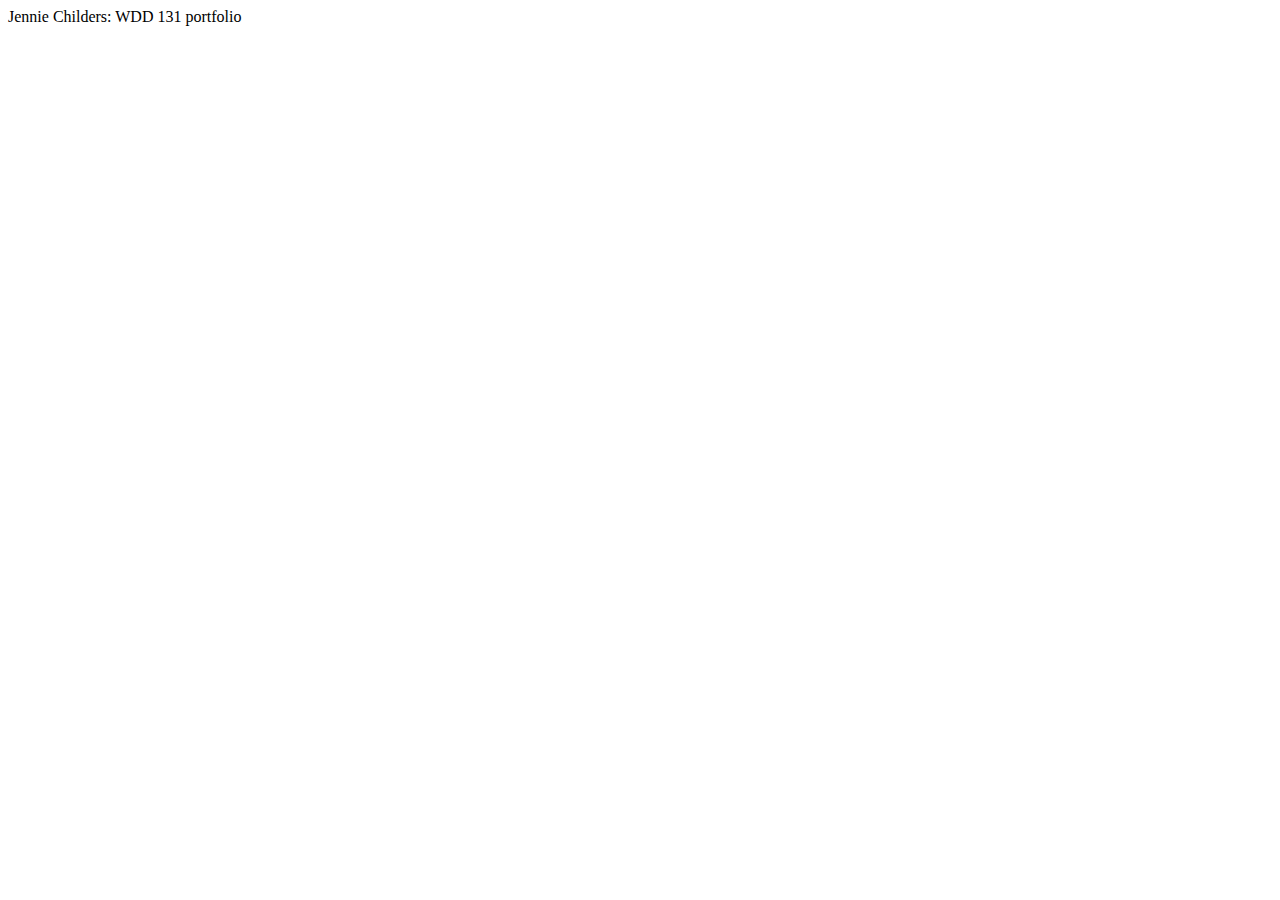
<file: index.html>
<!--https://jrchil01.github.io/wdd131/-->
<!DOCTYPE html>
<html lang="en">
<head>
    <meta charset="UTF-8">
    <meta name="viewport" content="width=device-width, initial-scale=1.0">
    <meta name="description" content="Course Home Page">
    <meta name="author" content="Jennie Childers">
    <title>Portfolio</title>
</head>
<body>
    <header>Jennie Childers: WDD 131 portfolio</header>
    <main></main>
    <footer></footer>
</body>
</html>
</file>
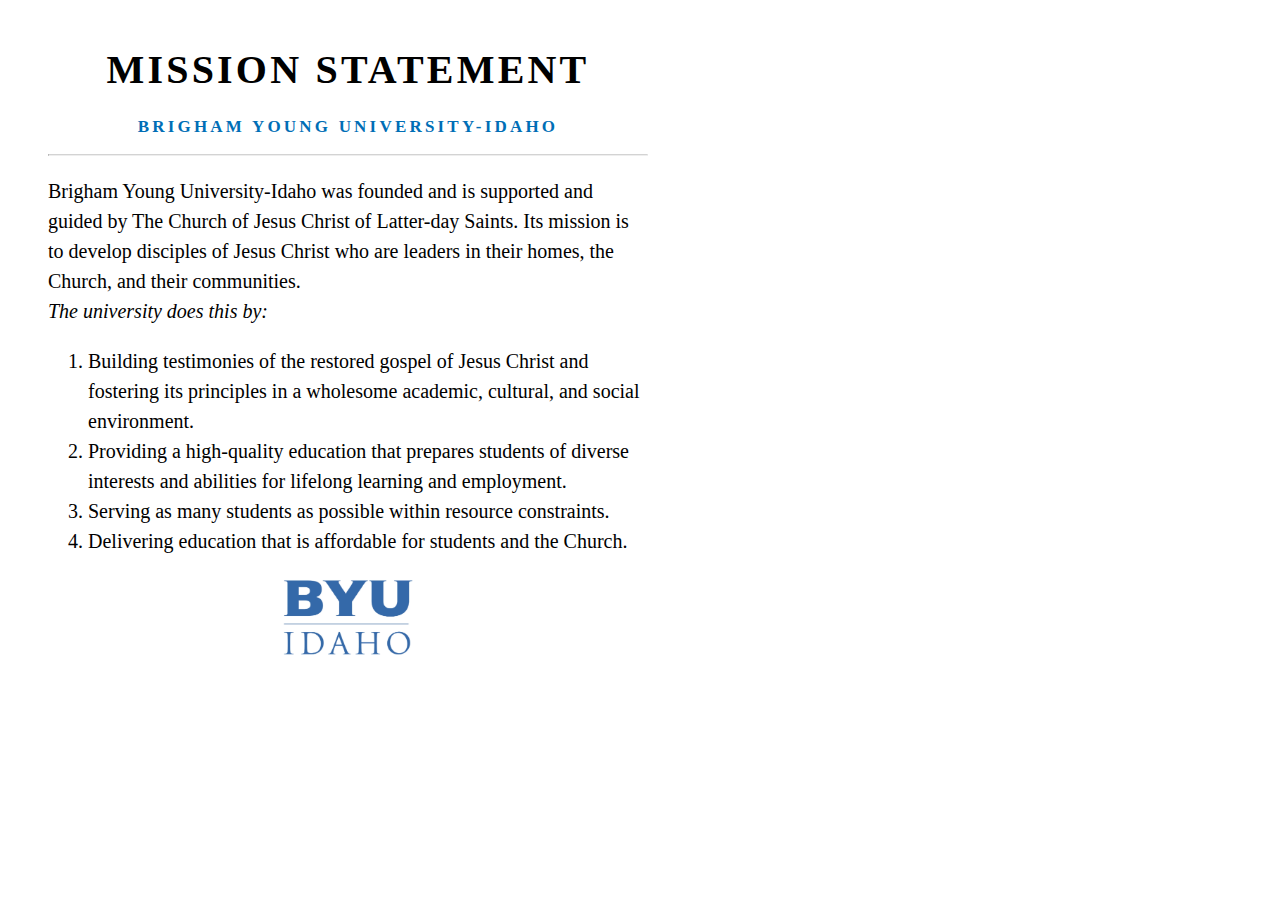
<file: mission/index.html>
<!DOCTYPE html>
<html lang="en">
<head>
    <meta charset="UTF-8">
    <meta name="viewport" content="width=device-width, initial-scale=1.0">
    <meta name="author" content="Jennie Childers">
    <title>Mission Statement</title>
    <link rel="stylesheet" href="styles.css">
</head>
<body>
    <div id="content">
        <header>
            <h1>MISSION STATEMENT</h1>
            <h2>BRIGHAM YOUNG UNIVERSITY-IDAHO</h2>
            <hr>
        </header>
        <main>
            <p>
                Brigham Young University-Idaho was founded and is supported and guided by The Church of Jesus Christ of Latter-day Saints. 
                Its mission is to develop disciples of Jesus Christ who are leaders in their homes, the Church, and their communities.
            
                <br><i>The university does this by:</i>
                <ol>
                    <li>Building testimonies of the restored gospel of Jesus Christ and fostering its principles in a wholesome academic, cultural, 
                    and social environment.</li>
                    <li>Providing a high-quality education that prepares students of diverse interests and abilities for 
                    lifelong learning and employment.</li>
                    <li>Serving as many students as possible within resource constraints.</li>
                    <li>Delivering education that is affordable for students and the Church.</li>
                </ol>
            </p>
        </main>
        <footer>
            <img src="byui-logo_blue.webp">
        </footer>
    </div>
</body>
</html>
</file>
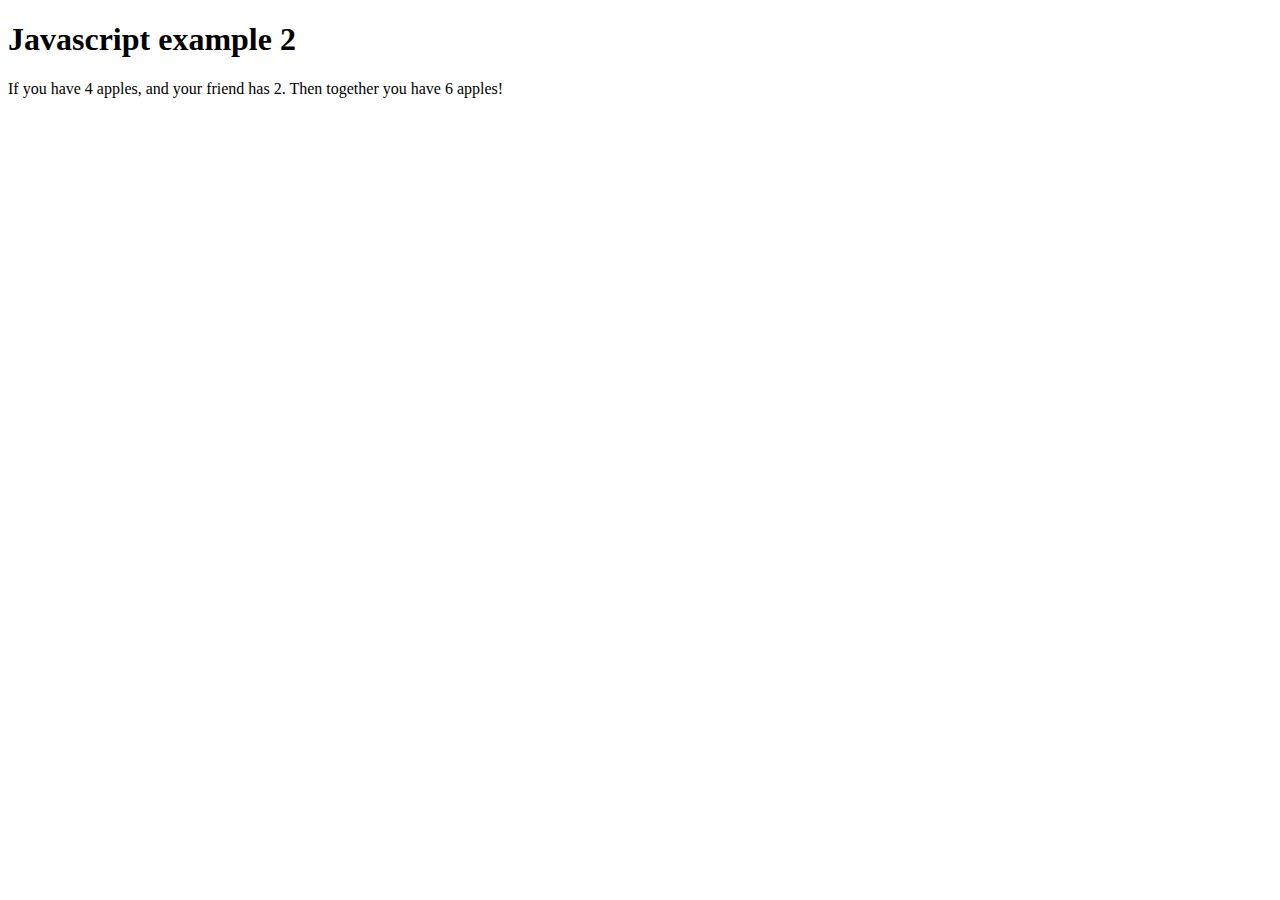
<file: jspractice.html>
<!DOCTYPE html>
<html lang="en">
<head>
    <meta charset="UTF-8">
    <meta name="viewport" content="width=device-width, initial-scale=1.0">
    <title>Document</title>
    <script src="jspractice.js" defer></script>
</head>
<body>
    <h1>Javascript example 2</h1>
    <p>
        If you have <span id="myAppleElement"></span> apples, and your friend has
        <span id="friendAppleElement"></span>. Then together you have
        <span id="totalApplesElement"></span> apples!
    </p>
</body>
</html>
</file>
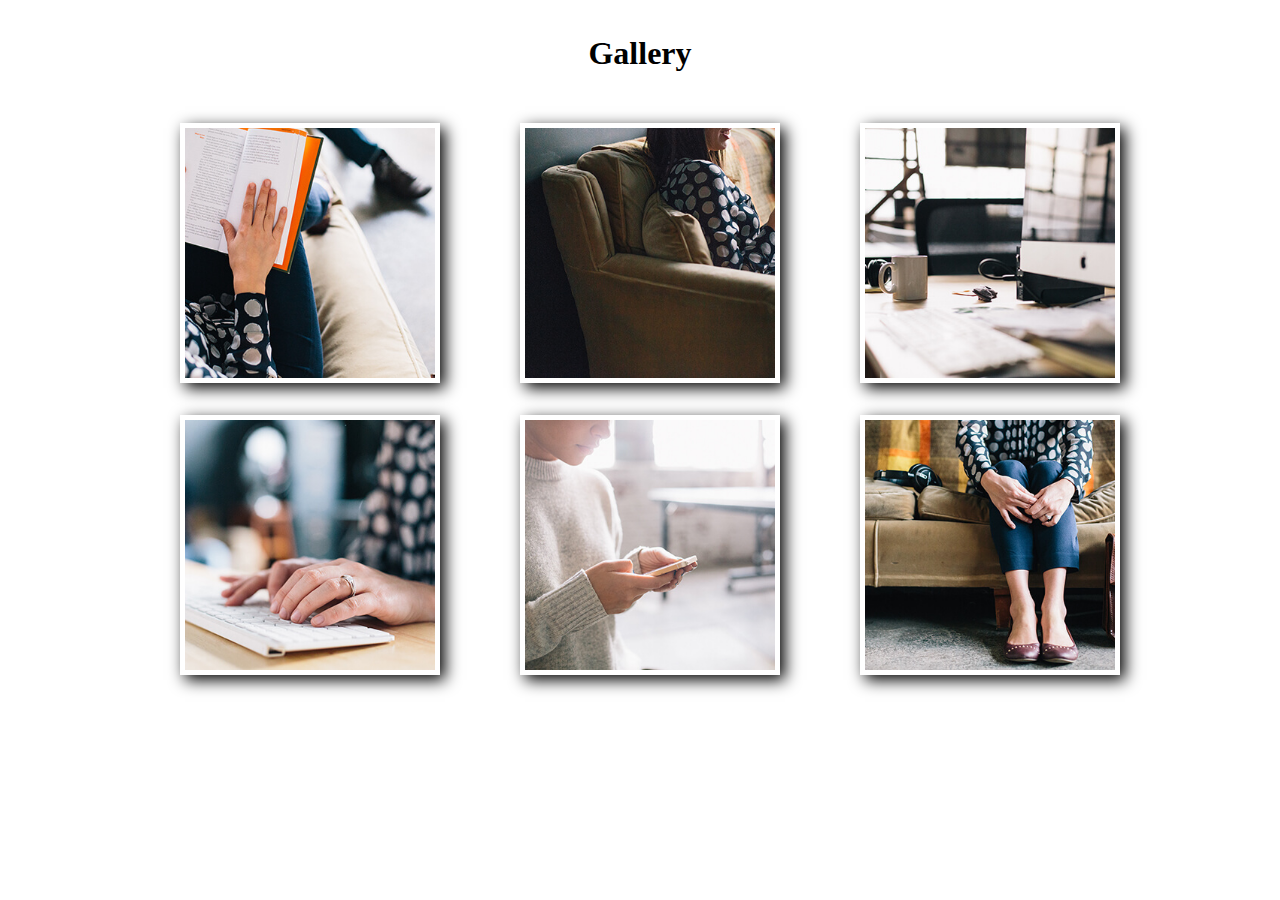
<file: ponder2/gallery.html>
<!DOCTYPE html>
<html lang="en">
<head>
    <meta charset="UTF-8">
    <meta name="viewport" content="width=device-width, initial-scale=1.0">
    <title>Gallery Viewer</title>
    <meta name="description" content="Interactive photo gallery">
    <meta name="author" content="Jennie Childers">
    <link rel="stylesheet" href="gallery.css">
    <script src="gallery.js" defer></script>
</head>
<body>
    
<h1>Gallery</h1>
<section class="gallery">
    <figure>  
        <img src="images/book-sm.jpg" alt="person reading a book">
    </figure>
    <figure>  
        <img src="images/couch-sm.jpg" alt="person sitting on a couch with a phone">
    </figure>
    <figure>  
        <img src="images/desk-sm.jpg" alt="a work desktop">
    </figure>
    <figure>  
        <img src="images/keyboard-sm.jpg" alt="person typing on a keyboard">
    </figure>
    <figure>  
        <img src="images/phone-sm.jpg" alt="person looking at a phone">
    </figure>
    <figure>  
        <img src="images/sit-sm.jpg" alt="person sitting on a couch">
    </figure>
</section>
<dialog>
    <img>
    <button class="close-viewer">X</button>
</dialog>
          
</body>
</html>
</file>
<file: mission/styles.css>
p, li{
    font-size: 20px;
    font-family: 'Times New Roman', Times, serif;
}
h2{
    color: #006EB6;
    font-size: 17px;
}
h1{
    font-size: 40px;
    margin: 0px;
}
hr{
    color: lightgray;
    border-top: 1px solid lightgray;
}
header{
    text-transform: uppercase;
    font-family: 'Times New Roman', Times, serif;
    text-align: center;
    letter-spacing: .2rem;
}
#content{
    max-width: 600px;
    line-height: 1.5;
    margin: 40px;
}
img{ 
    width: 150px;
    padding-left: 225px;
}
</file>
<file: ponder2/gallery.css>
h1 {
    text-align: center;
    margin: 35px 0;
}
.gallery {
    max-width: 1000px;
    margin: 0 auto;
}
figure img {
    width: 250px;
    height: 250px;
    object-fit: cover;
    padding: 5px;
    background-color: white;
    box-shadow: 5px 5px 15px black;
    display: block;
    margin: 0 auto;
}
/* modal */

dialog img {
    width: 90%;
    display: block;
    margin: 20vh auto;
}
dialog {
    width: 100%;
    height: 100%;
    background-color: rgba(0,0,0,.75);
}
.close-viewer {
    position: absolute;
    top: 10vh;
    right: 2vh;
    padding: 3px 6px;
    font-size: 1.5em;
}

@media screen and (min-width: 700px) {
    .gallery {
        display: grid;
        grid-template-columns: 1fr 1fr;
    }
}
@media screen and (min-width: 1000px) {
    .gallery {
        grid-template-columns: 1fr 1fr 1fr;
    }
    dialog img {
        width: 60%;
        margin: 15vh auto;
    }
    .close-viewer {
        position: absolute;
        right: 15vh;
    }
    .viewer {
        margin: 50px;
        padding: 50px;
    }
    .viewer img {
        max-width: 800px;
    }
}
</file>
